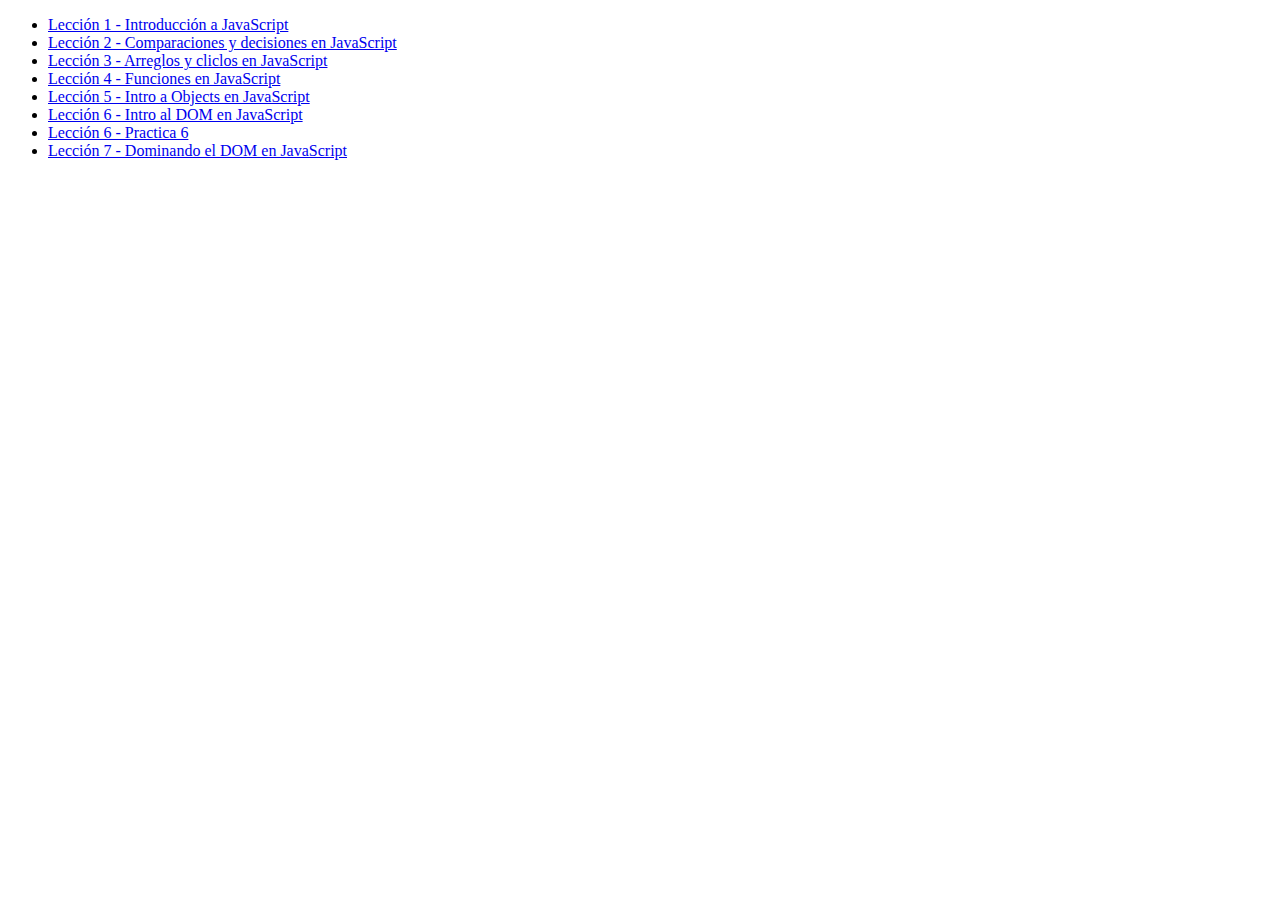
<file: index.html>
<!DOCTYPE html>
<html lang="en">
<head>
    <meta charset="UTF-8">
    <meta name="viewport" content="width=device-width, initial-scale=1.0">
    <title>Modulo 3: JavaScript desde cero</title>
</head>
<body>
    <ul>
        <li><a href="1_introduccion_javascript/index.html">Lección 1 - Introducción a JavaScript</a></li>
        <li><a href="2_comparaciones_decisiones_js/index.html">Lección 2 - Comparaciones y decisiones en JavaScript</a></li>
        <li><a href="3_Arreglos_ciclos_js/index.html">Lección 3 - Arreglos y cliclos en JavaScript</a></li>
        <li><a href="4_funciones_js/index.html">Lección 4 - Funciones en JavaScript</a></li>
        <li><a href="5_objects_js/index.html">Lección 5 - Intro a Objects en JavaScript</a></li>
        <li><a href="6_intro_DOM/index_leccion.html">Lección 6 - Intro al DOM en JavaScript</a></li>
        <li><a href="6_intro_DOM/index.html">Lección 6 - Practica 6</a></li>
        <li><a href="7_dominando_DOM/index.html">Lección 7 - Dominando el DOM en JavaScript</a></li>
    </ul>
</body>
</html>
</file>
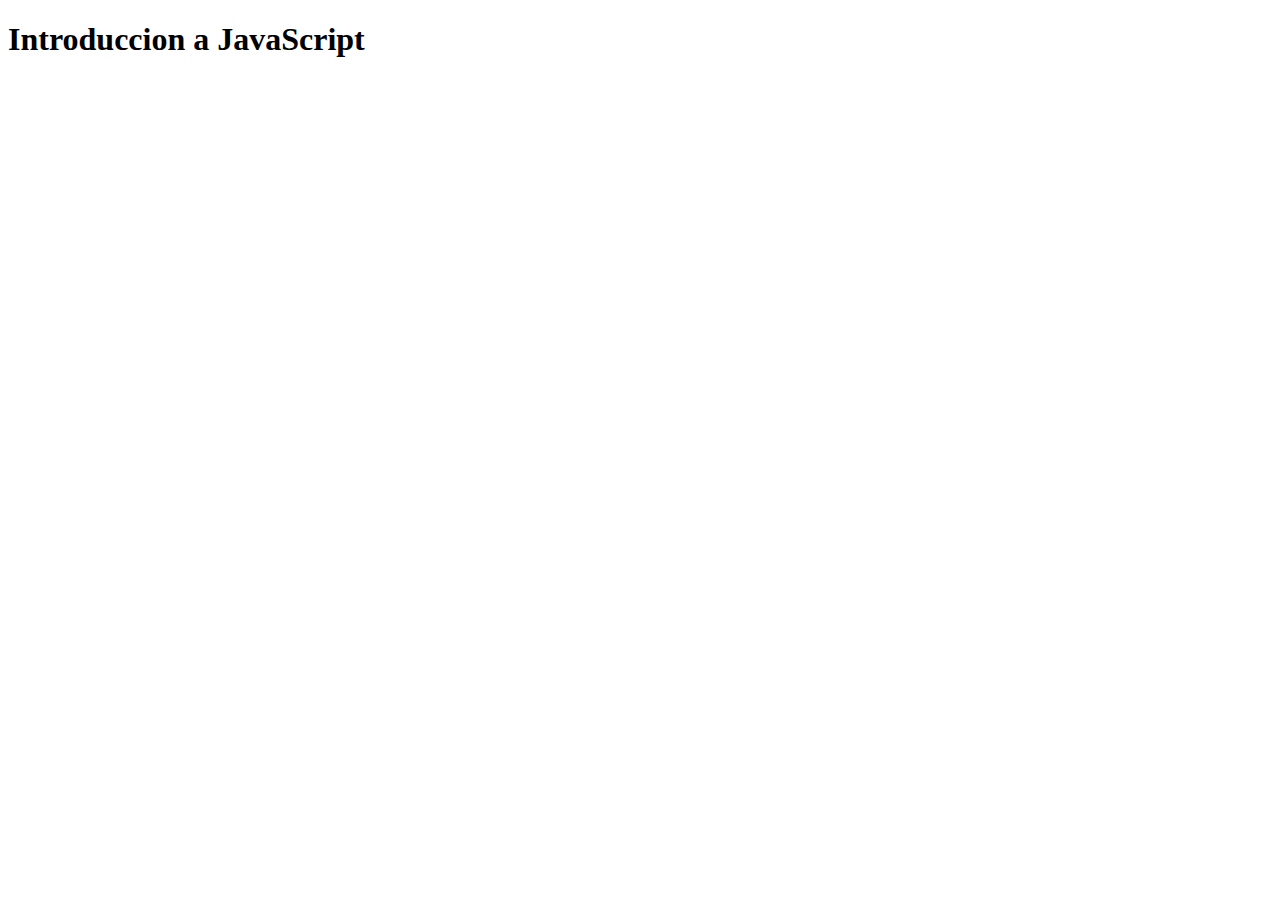
<file: 1_introduccion_javascript/index.html>
<!DOCTYPE html>
<html>
<head>
    <meta charset='utf-8'>
    <meta http-equiv='X-UA-Compatible' content='IE=edge'>
    <title>Introduccion a JavaScript</title>
    <meta name='viewport' content='width=device-width, initial-scale=1'>
</head>
<body>
    <h1>Introduccion a JavaScript</h1>



    <!-- <script src='script.js'></script> -->
    <!-- <script src='script_ejercicio_1.js'></script> -->
    <!-- <script src='script_ejercicio_2.js'></script> -->
    <script src='script_practica_campus.js'></script>
    <script>
        // Aqui va el codigo de JavaScript
        // console.log('Hola Mundo desde html');
    </script>
</body>
</html>
</file>
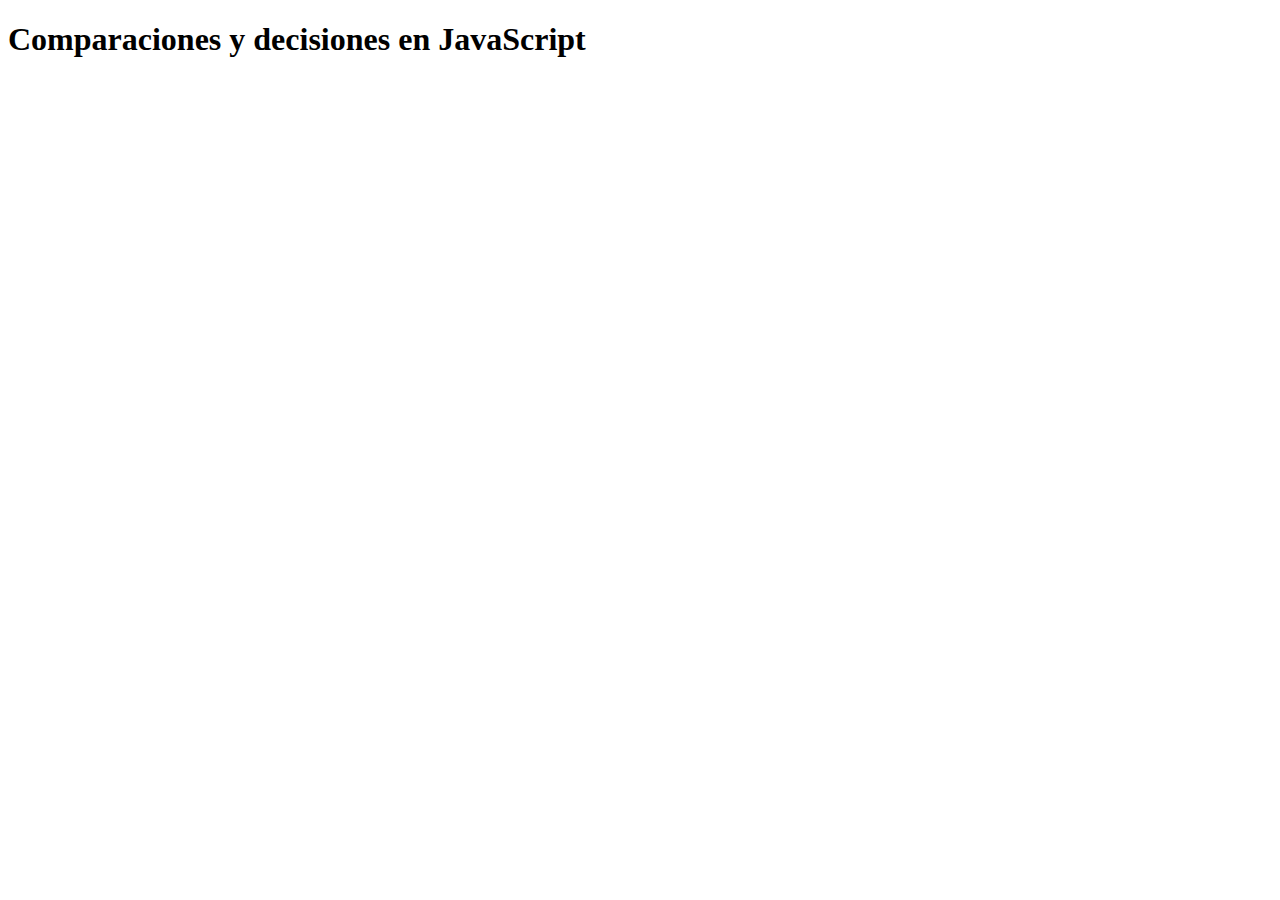
<file: 2_comparaciones_decisiones_js/index.html>
<!DOCTYPE html>
<html>
<head>
    <meta charset='utf-8'>
    <meta http-equiv='X-UA-Compatible' content='IE=edge'>
    <title>Operadores JavaScript</title>
    <meta name='viewport' content='width=device-width, initial-scale=1'>
</head>
<body>
    <h1>Comparaciones y decisiones en JavaScript</h1>

    <!-- <script src='script_operadores.js'></script> -->
    <!-- <script src='script_condicionales.js'></script> -->
    <script src='script_practica_campus.js'></script>
</body>
</html>
</file>
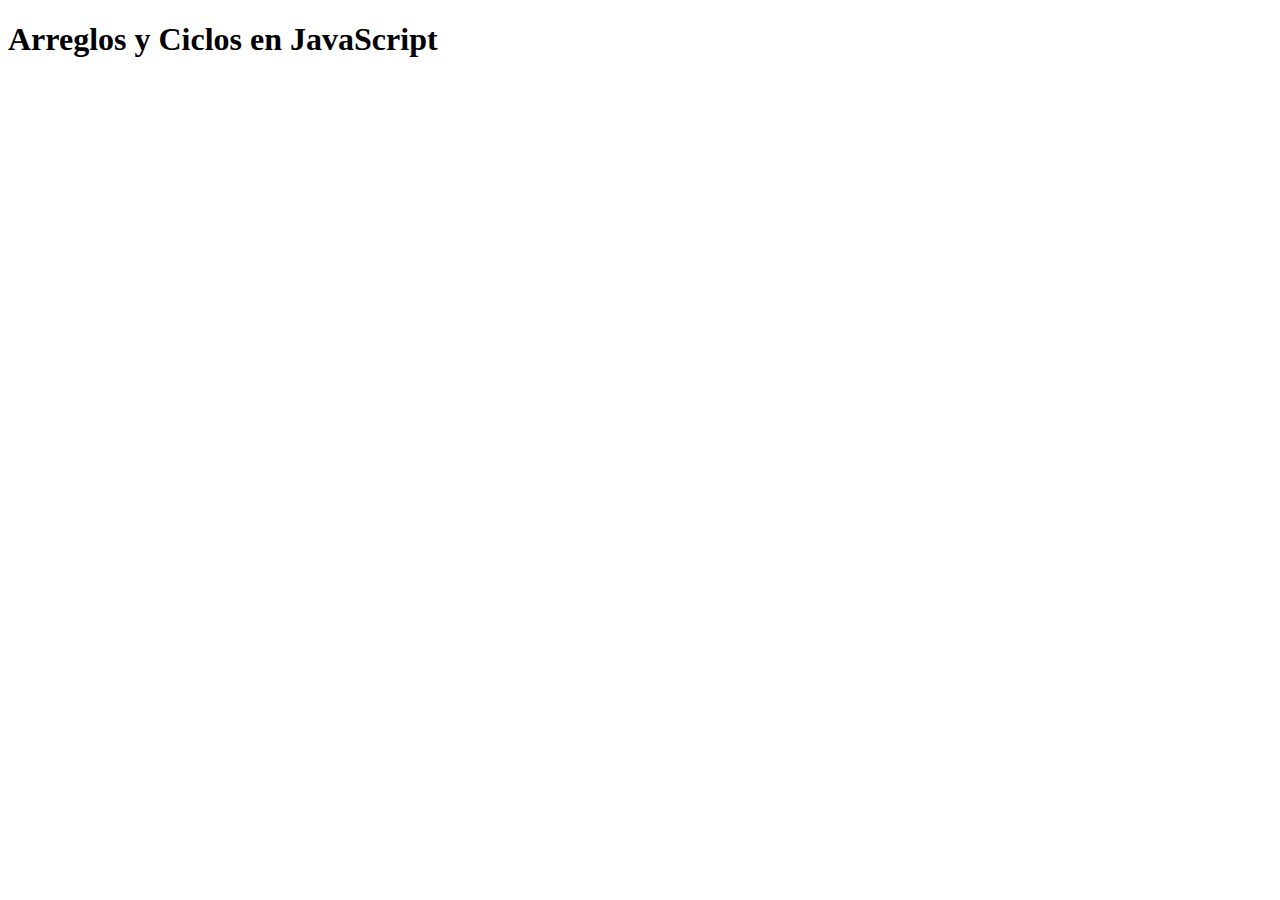
<file: 3_Arreglos_ciclos_js/index.html>
<!DOCTYPE html>
<html>
<head>
    <meta charset='utf-8'>
    <meta http-equiv='X-UA-Compatible' content='IE=edge'>
    <title>ciclos JavaScript</title>
    <meta name='viewport' content='width=device-width, initial-scale=1'>
</head>
<body>
    <h1>Arreglos y Ciclos en JavaScript</h1>

    <!-- <script src='script.js'></script> -->
    <script src='script_practica_campus.js'></script>
</body>
</html>
</file>
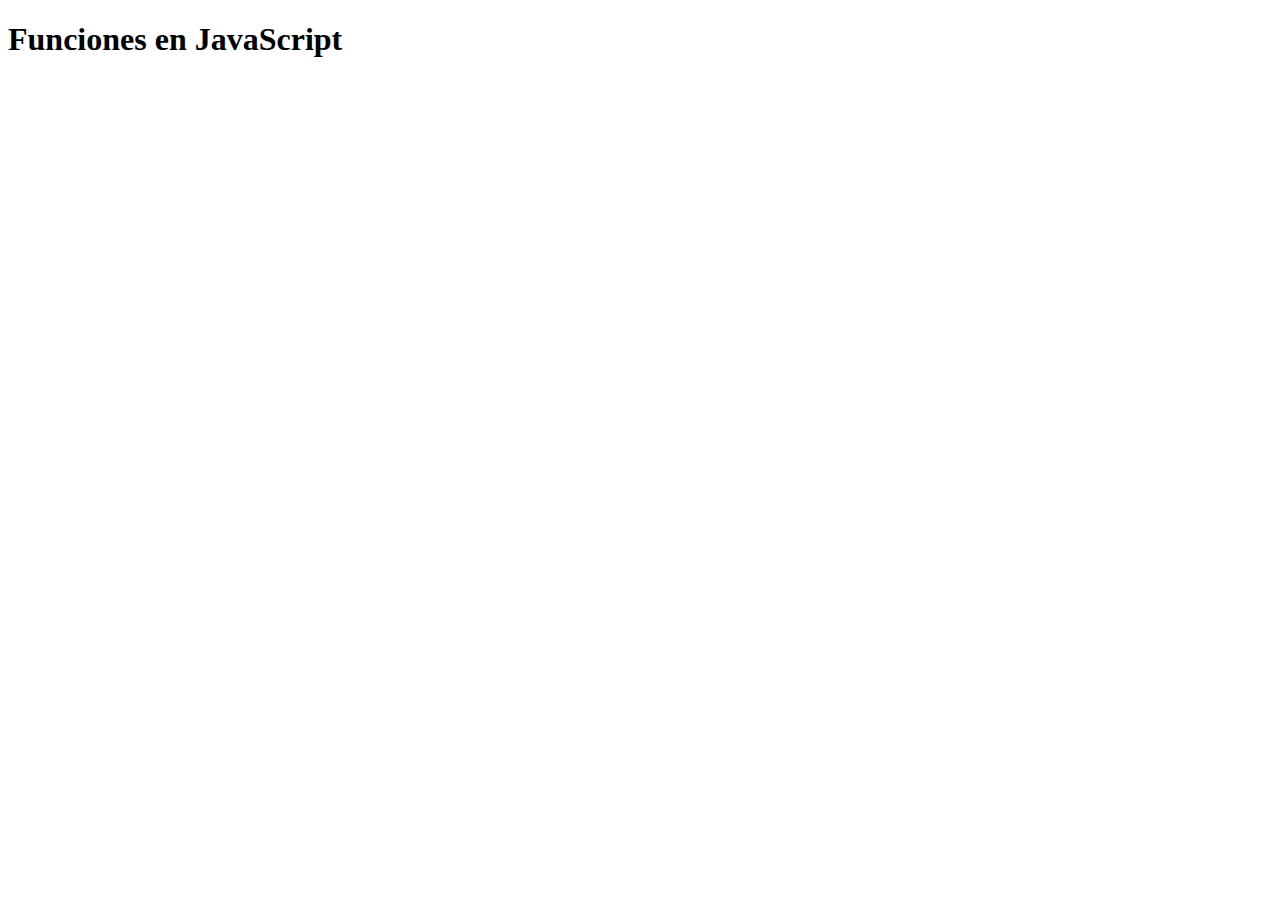
<file: 4_funciones_js/index.html>
<!DOCTYPE html>
<html>
<head>
    <meta charset='utf-8'>
    <meta http-equiv='X-UA-Compatible' content='IE=edge'>
    <title>Funciones en JavaScript</title>
    <meta name='viewport' content='width=device-width, initial-scale=1'>
</head>
<body>
    <h1>Funciones en JavaScript</h1>

    <script src='script_practica_campus.js'></script>
</body>
</html>
</file>
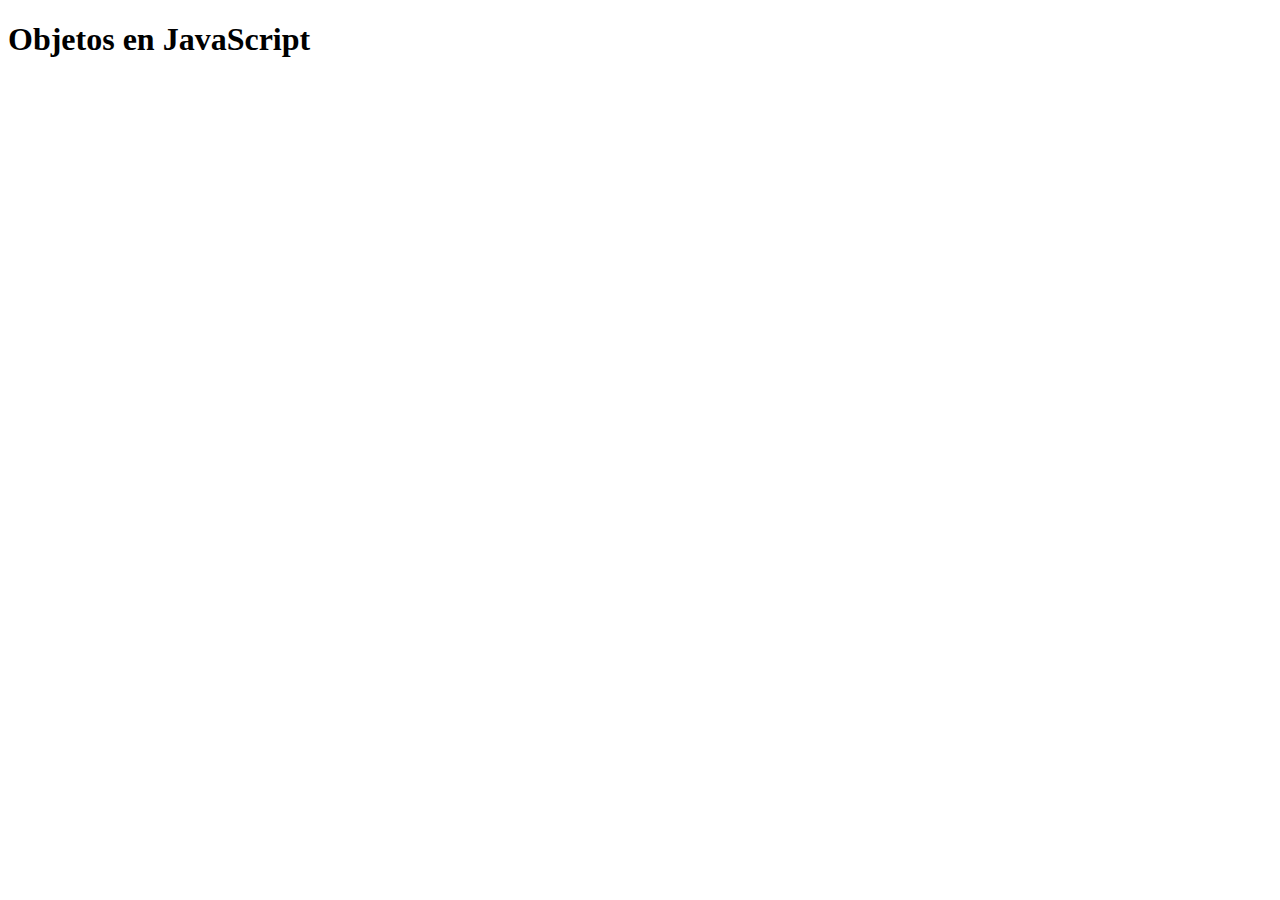
<file: 5_objects_js/index.html>
<!DOCTYPE html>
<html>
<head>
    <meta charset='utf-8'>
    <meta http-equiv='X-UA-Compatible' content='IE=edge'>
    <title>Objects JavaScript</title>
    <meta name='viewport' content='width=device-width, initial-scale=1'>
</head>
<body>
    <h1>Objetos en JavaScript</h1>

    <!-- <script src='script.js'></script> -->
    <script src='script_practica_campus.js'></script>
</body>
</html>
</file>
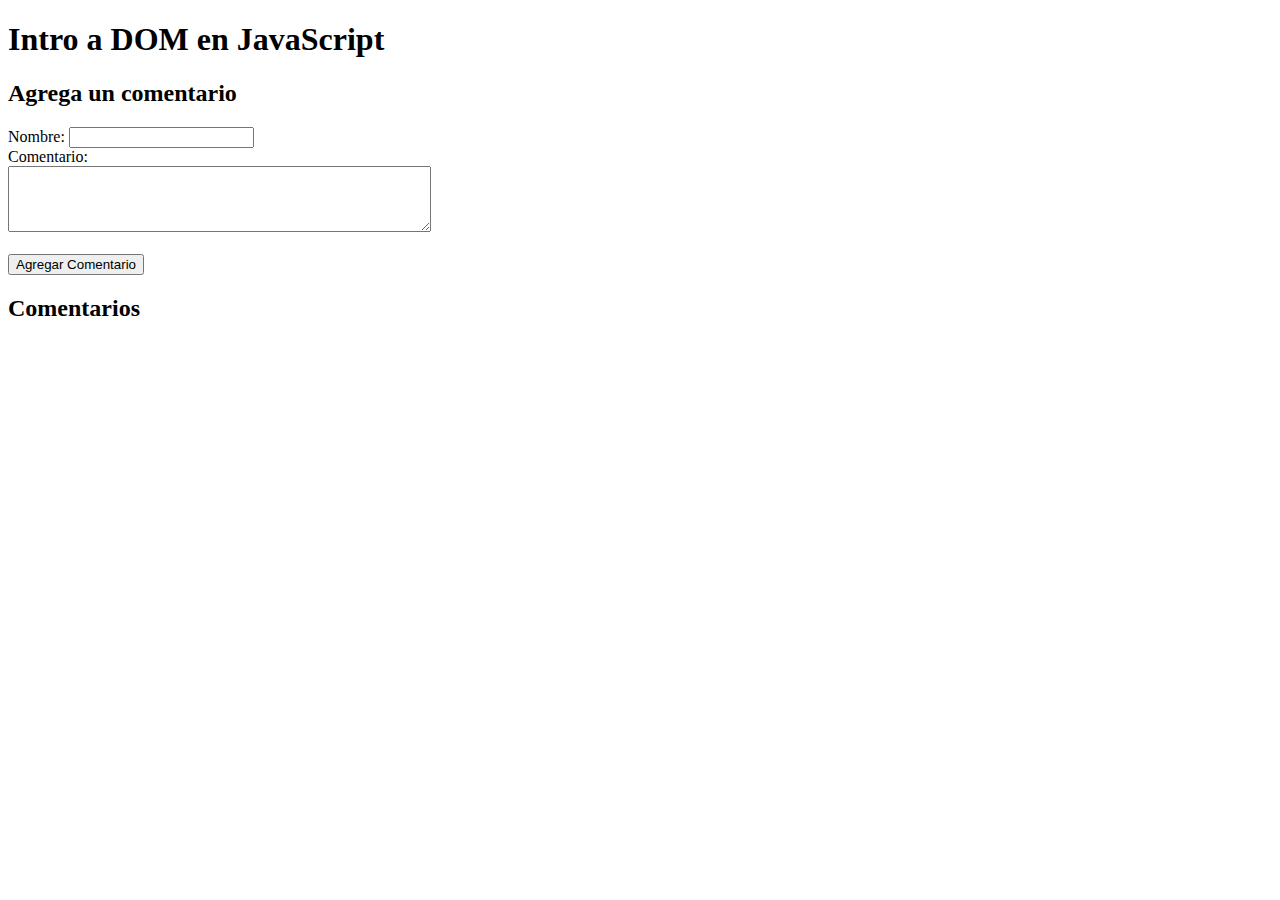
<file: 6_intro_DOM/index.html>
<!DOCTYPE html>
<html>
<head>
    <meta charset='utf-8'>
    <meta http-equiv='X-UA-Compatible' content='IE=edge'>
    <title>DOM JavaScript</title>
    <meta name='viewport' content='width=device-width, initial-scale=1'>
    <link href="https://cdn.jsdelivr.net/npm/bootstrap@5.3.5/dist/css/bootstrap.min.css" rel="stylesheet" integrity="sha384-SgOJa3DmI69IUzQ2PVdRZhwQ+dy64/BUtbMJw1MZ8t5HZApcHrRKUc4W0kG879m7" crossorigin="anonymous">
</head>
<body class="bg-primary-subtle">
    <h1>Intro a DOM en JavaScript</h1>

    <div class="" id='div_form_comentario'>
        <form id='form_comentario' action='javascript:void(0)' method='post'>
            <h2>Agrega un comentario</h2>
            <div class="mb-3">
                <label for="nombre" class="form-label">Nombre: </label>
                <input type="text" class="form-control" id="nombre" name='nombre' required>
            </div>
            <div class="mb-3">
                <label for='comentario' class="form-label">Comentario:</label><br>
                <textarea class="form-control" id='comentario' name='comentario' rows='4' cols='50' required></textarea><br><br>
            </div>
            <div class="d-flex justify-content-center"><input type='submit' class="btn btn-success" id='btn_agregar_comentario' value='Agregar Comentario'></div>
            
        </form>
    </div>
    <div class="" id="div_comentarios">
        <h2>Comentarios</h2>
        <ul class="list-group" id="lista_comentarios">
            <!-- Comentarios se agregarán aquí -->
        </ul>
    </div>
    
    <script src="https://cdn.jsdelivr.net/npm/bootstrap@5.3.5/dist/js/bootstrap.bundle.min.js" integrity="sha384-k6d4wzSIapyDyv1kpU366/PK5hCdSbCRGRCMv+eplOQJWyd1fbcAu9OCUj5zNLiq" crossorigin="anonymous"></script>
    <script src='script_practica_campus.js'></script>
</body>
</html>
</file>
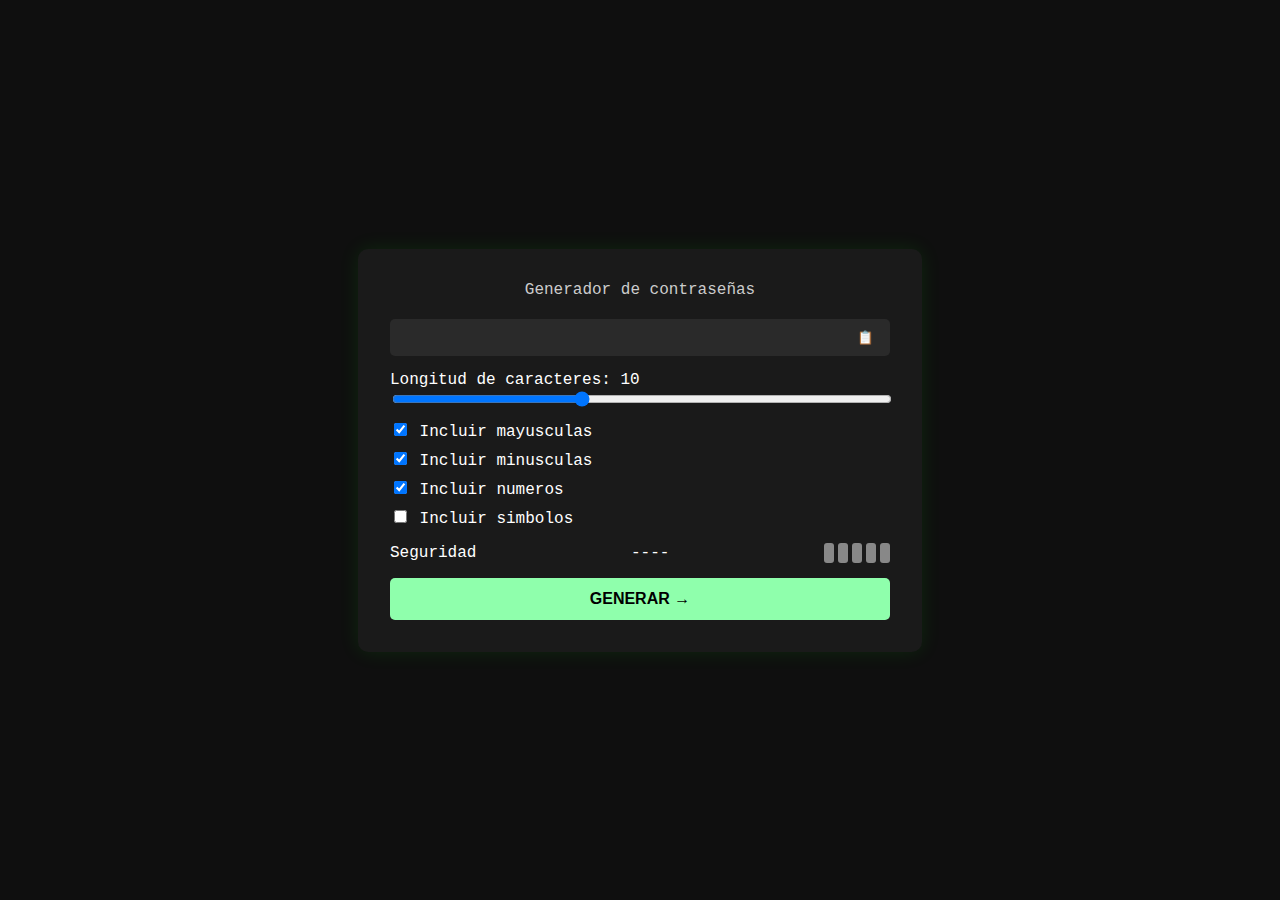
<file: 7_dominando_DOM/index.html>
<!DOCTYPE html>
<html lang="en">
<head>
    <meta charset='utf-8'>
    <meta http-equiv='X-UA-Compatible' content='IE=edge'>
    <title>Generador de contraseñas</title>
    <meta name='viewport' content='width=device-width, initial-scale=1'>
    <link rel="stylesheet" href="style.css">
</head>
<body>

    <div class="container">
        <div class="title">Generador de contraseñas</div>

        <div class="password-display">
            <span></span>
            <span id="password"></span>
            <button id="btn-copy-password">📋</button>
        </div>

        <div class="password-options">
            <label>Longitud de caracteres: <span id="length-value">10</span></label>
            <input type="range" min="4" max="20" value="10" id="length-slider">
            
            <div class="option"><input type="checkbox" id="upper" checked> Incluir mayusculas</div>
            <div class="option"><input type="checkbox" id="lower" checked> Incluir minusculas</div>
            <div class="option"><input type="checkbox" id="numbers" checked> Incluir numeros</div>
            <div class="option"><input type="checkbox" id="symbols"> Incluir simbolos</div>
        </div>

        <div class="strength">
            <span>Seguridad</span>
            <span id="nivel">----</span>
            <div class="bars">
                <div class="bar" id="nvl-1"></div>
                <div class="bar" id="nvl-2"></div>
                <div class="bar" id="nvl-3"></div>
                <div class="bar" id="nvl-4"></div>
                <div class="bar" id="nvl-5"></div>
            </div>
        </div>

        <button class="generate-btn" id="btn-generate-password">GENERAR →</button>
    </div>

    <script src="script_practica_campus.js"></script>
</body>
</html>
</file>
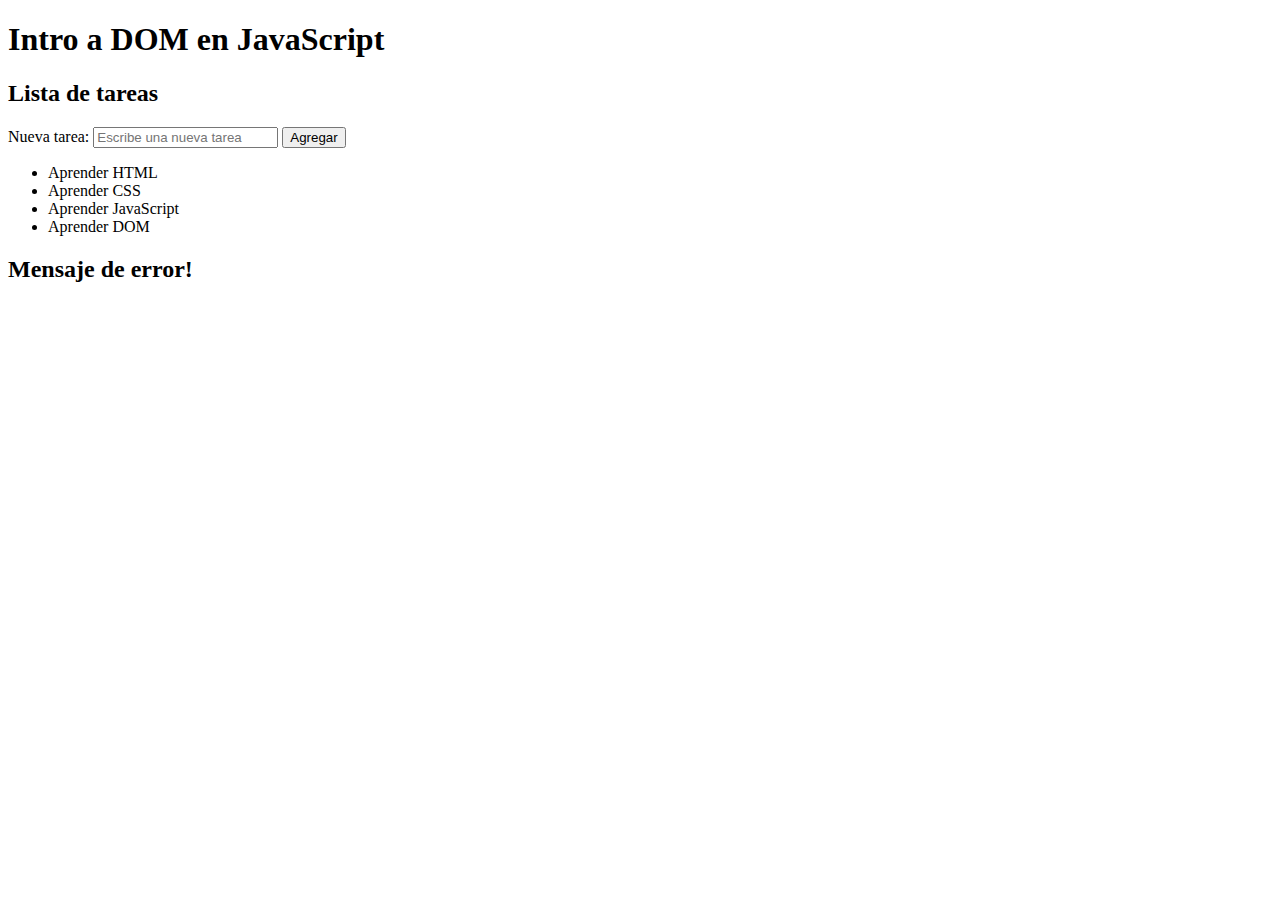
<file: 6_intro_DOM/index_leccion.html>
<!DOCTYPE html>
<html>
<head>
    <meta charset='utf-8'>
    <meta http-equiv='X-UA-Compatible' content='IE=edge'>
    <title>DOM JavaScript</title>
    <meta name='viewport' content='width=device-width, initial-scale=1'>
</head>
<body>
    <h1>Intro a DOM en JavaScript</h1>

    <h2>Lista de tareas</h2>
    <label>Nueva tarea: </label><input type='text' id='input_nueva_tarea' placeholder='Escribe una nueva tarea'>
    <!-- <button id='agregar-tarea' onclick="fn_add_tarea()">Agregar</button> -->
    <button id='btn_add_tarea'>Agregar</button>
    
    <ul id='lista_tareas'>
        <li>Aprender HTML</li>
        <li>Aprender CSS</li>
        <li>Aprender JavaScript</li>
        <li>Aprender DOM</li>
    </ul>

    <h2 id="mensajeErrorH2">Mensaje de error!</h2>

    <script src='script.js'></script>
</body>
</html>
</file>
<file: 7_dominando_DOM/style.css>
body {
    margin: 0;
    font-family: 'Courier New', monospace;
    background-color: #0f0f0f;
    color: #ffffff;
    display: flex;
    justify-content: center;
    align-items: center;
    height: 100vh;
}

.container {
    background-color: #1a1a1a;
    padding: 2rem;
    border-radius: 10px;
    width: 500px;
    box-shadow: 0 0 20px rgba(0, 255, 0, 0.1);
}

.title {
    text-align: center;
    color: #ccc;
    margin-bottom: 20px;
}

.password-display {
    background-color: #2a2a2a;
    color: #9efff0;
    padding: 10px;
    font-size: 18px;
    display: flex;
    justify-content: space-between;
    align-items: center;
    border-radius: 5px;
    margin-bottom: 15px;
}

.password-options {
    margin-bottom: 15px;
}

.option {
    margin: 8px 0;
}

input[type="range"] {
    width: 100%;
}

.strength {
    display: flex;
    justify-content: space-between;
    align-items: center;
    margin-bottom: 15px;
}

.bars {
    display: flex;
    gap: 4px;
}

.bar {
    width: 10px;
    height: 20px;
    background-color: #888;
    border-radius: 3px;
}

.bar.active {
    background-color: #00ff88;
}

.generate-btn {
    background-color: #8fffac;
    border: none;
    padding: 12px;
    width: 100%;
    font-size: 16px;
    font-weight: bold;
    cursor: pointer;
    border-radius: 5px;
    color: #000;
    transition: background-color 0.3s;
}

.generate-btn:hover {
    background-color: #70e69b;
}

#btn-copy-password {
    background:none;
    border:none;
    color:#8fffac;
    cursor:pointer;
}
</file>
